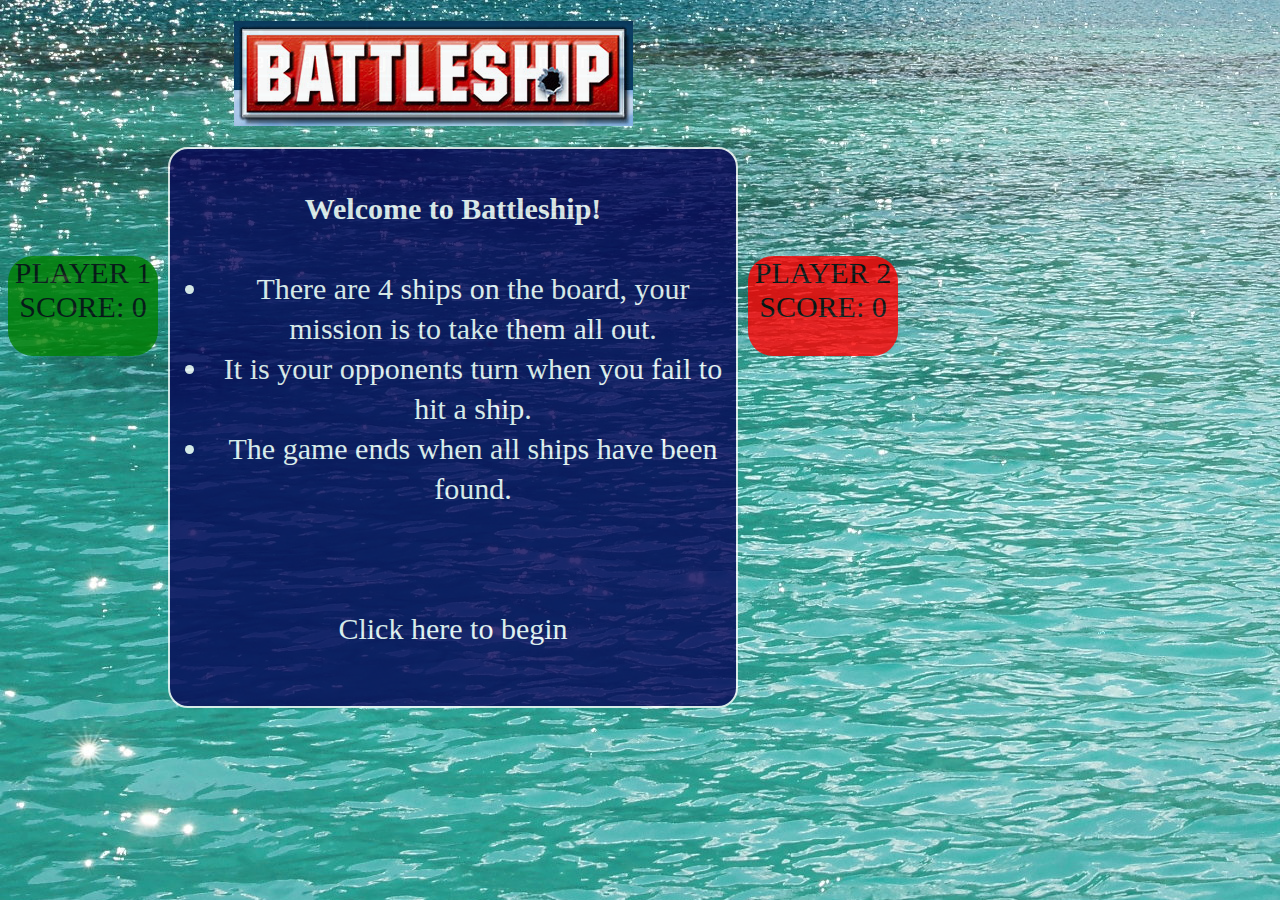
<file: index.html>
<!DOCTYPE html>
<html>
  <head>
    <title>Battleship!</title>
    <link rel="stylesheet" href="css/style.css">
    <script src="http://code.jquery.com/jquery-1.12.0.min.js"></script>
    <audio id='explosionSound' src="explosion.mp3"></audio>
  </head>
  <body background= 'ocean.jpg'>
    <div id= 'allpage'>
      <h1><img src="battleship.png"/></h1>
        <div id= 'allgame'>
          <div id= 'player2', class= 'score'>PLAYER 2 SCORE: 0</div>
            <div id= 'gameboard'>
              <div id='intro'>
                    <h4>Welcome to Battleship!</h4>
                      <ul>
                        <li>There are 4 ships on the board, your mission is to take them all out.</li>
                        <li>It is your opponents turn when you fail to hit a ship.</li>
                        <li>The game ends when all ships have been found.</li>
                      </ul><br>
                      <p>Click here to begin</p>
              </div>
              <div id='message'></div>
                <div id= 'rowG'>
                  <div id= 'g7', class= 'square'></div><div class= 'border'></div>
                  <div id= 'g6', class= 'square'></div><div class= 'border'></div>
                  <div id= 'g5', class= 'square'></div><div class= 'border'></div>
                  <div id= 'g4', class= 'square'></div><div class= 'border'></div>
                  <div id= 'g3', class= 'square'></div><div class= 'border'></div>
                  <div id= 'g2', class= 'square'></div><div class= 'border'></div>
                  <div id= 'g1', class= 'square'></div><div class= 'border'></div>
                  <div class= 'leftguide'>G</div>
                </div>
                  <div class= 'divider'></div>
                <div id= 'rowF'>
                  <div id= 'f7', class= 'square'></div><div class= 'border'></div>
                  <div id= 'f6', class= 'square'></div><div class= 'border'></div>
                  <div id= 'f5', class= 'square'></div><div class= 'border'></div>
                  <div id= 'f4', class= 'square'></div><div class= 'border'></div>
                  <div id= 'f3', class= 'square'></div><div class= 'border'></div>
                  <div id= 'f2', class= 'square'></div><div class= 'border'></div>
                  <div id= 'f1', class= 'square'></div><div class= 'border'></div>
                  <div class= 'leftguide'>F</div>
                </div>
                  <div class= 'divider'></div>
                <div id= 'rowE'>
                  <div id= 'e7', class= 'square'></div><div class= 'border'></div>
                  <div id= 'e6', class= 'square'></div><div class= 'border'></div>
                  <div id= 'e5', class= 'square'></div><div class= 'border'></div>
                  <div id= 'e4', class= 'square'></div><div class= 'border'></div>
                  <div id= 'e3', class= 'square'></div><div class= 'border'></div>
                  <div id= 'e2', class= 'square'></div><div class= 'border'></div>
                  <div id= 'e1', class= 'square'></div><div class= 'border'></div>
                  <div class= 'leftguide'>E</div>
                </div>
                  <div class= 'divider'></div>
                <div id= 'rowD'>
                  <div id= 'd7', class= 'square'></div><div class= 'border'></div>
                  <div id= 'd6', class= 'square'></div><div class= 'border'></div>
                  <div id= 'd5', class= 'square'></div><div class= 'border'></div>
                  <div id= 'd4', class= 'square'></div><div class= 'border'></div>
                  <div id= 'd3', class= 'square'></div><div class= 'border'></div>
                  <div id= 'd2', class= 'square'></div><div class= 'border'></div>
                  <div id= 'd1', class= 'square'></div><div class= 'border'></div>
                  <div class= 'leftguide'>D</div>
                </div>
                  <div class= 'divider'></div>
                <div id= 'rowC'>
                  <div id= 'c7', class= 'square'></div><div class= 'border'></div>
                  <div id= 'c6', class= 'square'></div><div class= 'border'></div>
                  <div id= 'c5', class= 'square'></div><div class= 'border'></div>
                  <div id= 'c4', class= 'square'></div><div class= 'border'></div>
                  <div id= 'c3', class= 'square'></div><div class= 'border'></div>
                  <div id= 'c2', class= 'square'></div><div class= 'border'></div>
                  <div id= 'c1', class= 'square'></div><div class= 'border'></div>
                  <div class= 'leftguide'>C</div>
                </div>
                  <div class= 'divider'></div>
                <div id= 'rowB'>
                  <div id= 'b7', class= 'square'></div><div class= 'border'></div>
                  <div id= 'b6', class= 'square'></div><div class= 'border'></div>
                  <div id= 'b5', class= 'square'></div><div class= 'border'></div>
                  <div id= 'b4', class= 'square'></div><div class= 'border'></div>
                  <div id= 'b3', class= 'square'></div><div class= 'border'></div>
                  <div id= 'b2', class= 'square'></div><div class= 'border'></div>
                  <div id= 'b1', class= 'square'></div><div class= 'border'></div>
                  <div class= 'leftguide'>B</div>
                </div>
                  <div class= 'divider'></div>
                <div id= 'rowA'>
                  <div id= 'a7', class= 'square'></div><div class= 'border'></div>
                  <div id= 'a6', class= 'square'></div><div class= 'border'></div>
                  <div id= 'a5', class= 'square'></div><div class= 'border'></div>
                  <div id= 'a4', class= 'square'></div><div class= 'border'></div>
                  <div id= 'a3', class= 'square'></div><div class= 'border'></div>
                  <div id= 'a2', class= 'square'></div><div class= 'border'></div>
                  <div id= 'a1', class= 'square'></div><div class= 'border'></div>
                  <div class= 'leftguide'>A</div>
                </div>
                  <div class= 'divider'></div>
                <div id= 'bottomGuide'>
                  <div class= 'lowGuide'>7</div>
                  <div class= 'lowGuide'>6</div>
                  <div class= 'lowGuide'>5</div>
                  <div class= 'lowGuide'>4</div>
                  <div class= 'lowGuide'>3</div>
                  <div class= 'lowGuide'>2</div>
                  <div class= 'lowGuide'>1</div>
                </div>

            </div>
        <div id= 'player1', class= 'score'>PLAYER 1 SCORE: 0</div>
      </div>

      <script type="text/javascript" src= 'js/app.js'></script>
  </body>
</html>
</file>
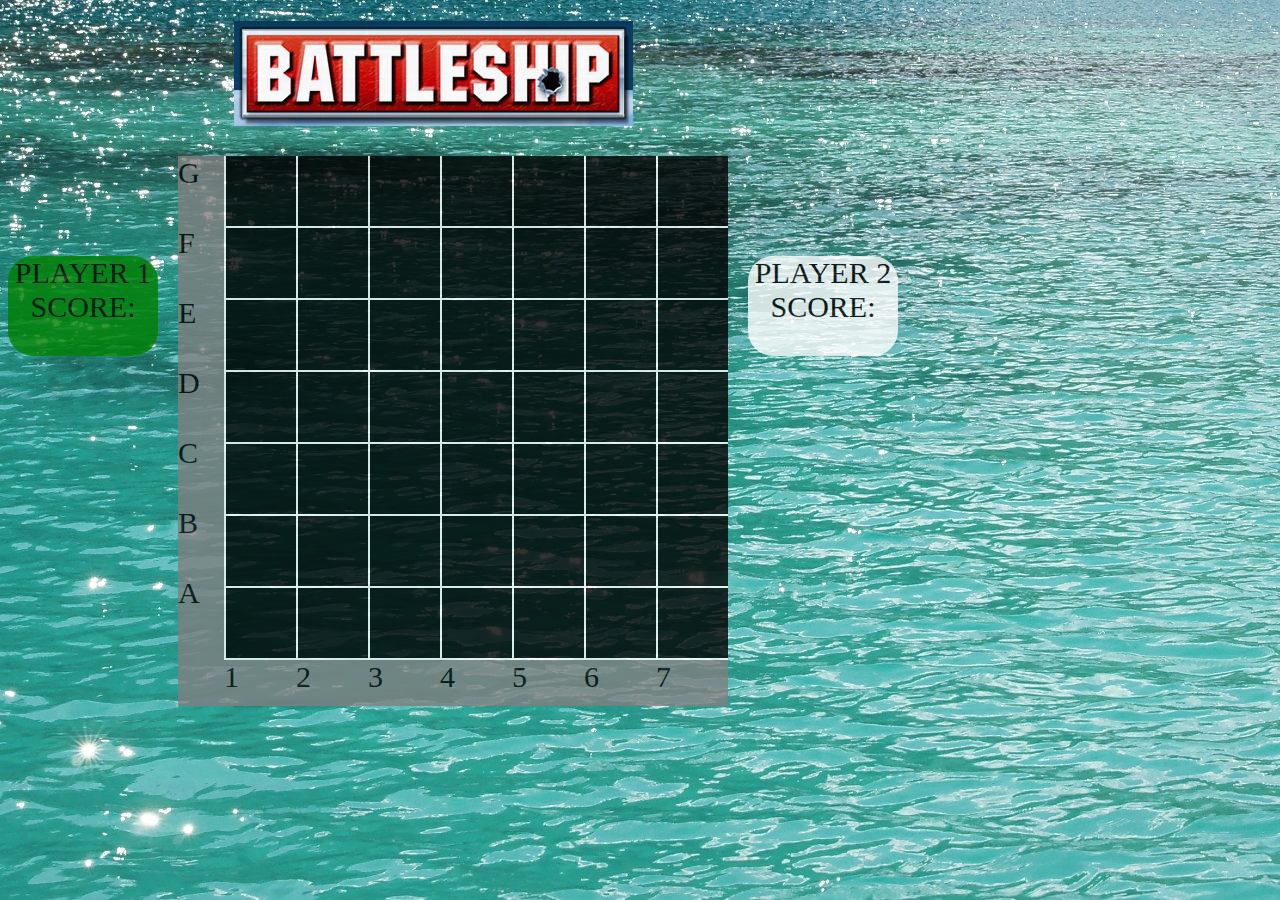
<file: Battleship!.html>
<!DOCTYPE html>
<!-- saved from url=(0051)file:///Users/Bryan/workspace/battleship/index.html -->
<html><head><meta http-equiv="Content-Type" content="text/html; charset=windows-1252">
    <title>Battleship!</title>
    <link rel="stylesheet" href="./Battleship!_files/style.css">
    <script src="./Battleship!_files/jquery-1.12.0.min.js"></script>
  </head>
  <body background="./Battleship!_files/ocean.jpg">
    <div id="allpage">
      <h1><img src="./Battleship!_files/battleship.png"></h1>
        <div id="allgame">
          <div id="player2" ,="" class="score">PLAYER 2 SCORE:</div>
            <div id="gameboard">
                <div id="rowG">
                  <div id="g7" ,="" class="square"></div><div class="border"></div>
                  <div id="g6" ,="" class="square"></div><div class="border"></div>
                  <div id="g5" ,="" class="square"></div><div class="border"></div>
                  <div id="g4" ,="" class="square"></div><div class="border"></div>
                  <div id="g3" ,="" class="square"></div><div class="border"></div>
                  <div id="g2" ,="" class="square"></div><div class="border"></div>
                  <div id="g1" ,="" class="square"></div><div class="border"></div>
                  <div class="leftguide">G</div>
                </div>
                  <div class="divider"></div>
                <div id="rowF">
                  <div id="f7" ,="" class="square"></div><div class="border"></div>
                  <div id="f6" ,="" class="square"></div><div class="border"></div>
                  <div id="f5" ,="" class="square ship"></div><div class="border"></div>
                  <div id="f4" ,="" class="square"></div><div class="border"></div>
                  <div id="f3" ,="" class="square"></div><div class="border"></div>
                  <div id="f2" ,="" class="square"></div><div class="border"></div>
                  <div id="f1" ,="" class="square"></div><div class="border"></div>
                  <div class="leftguide">F</div>
                </div>
                  <div class="divider"></div>
                <div id="rowE">
                  <div id="e7" ,="" class="square"></div><div class="border"></div>
                  <div id="e6" ,="" class="square"></div><div class="border"></div>
                  <div id="e5" ,="" class="square"></div><div class="border"></div>
                  <div id="e4" ,="" class="square"></div><div class="border"></div>
                  <div id="e3" ,="" class="square"></div><div class="border"></div>
                  <div id="e2" ,="" class="square"></div><div class="border"></div>
                  <div id="e1" ,="" class="square"></div><div class="border"></div>
                  <div class="leftguide">E</div>
                </div>
                  <div class="divider"></div>
                <div id="rowD">
                  <div id="d7" ,="" class="square"></div><div class="border"></div>
                  <div id="d6" ,="" class="square"></div><div class="border"></div>
                  <div id="d5" ,="" class="square"></div><div class="border"></div>
                  <div id="d4" ,="" class="square"></div><div class="border"></div>
                  <div id="d3" ,="" class="square"></div><div class="border"></div>
                  <div id="d2" ,="" class="square"></div><div class="border"></div>
                  <div id="d1" ,="" class="square"></div><div class="border"></div>
                  <div class="leftguide">D</div>
                </div>
                  <div class="divider"></div>
                <div id="rowC">
                  <div id="c7" ,="" class="square"></div><div class="border"></div>
                  <div id="c6" ,="" class="square"></div><div class="border"></div>
                  <div id="c5" ,="" class="square"></div><div class="border"></div>
                  <div id="c4" ,="" class="square"></div><div class="border"></div>
                  <div id="c3" ,="" class="square"></div><div class="border"></div>
                  <div id="c2" ,="" class="square"></div><div class="border"></div>
                  <div id="c1" ,="" class="square"></div><div class="border"></div>
                  <div class="leftguide">C</div>
                </div>
                  <div class="divider"></div>
                <div id="rowB">
                  <div id="b7" ,="" class="square"></div><div class="border"></div>
                  <div id="b6" ,="" class="square ship"></div><div class="border"></div>
                  <div id="b5" ,="" class="square"></div><div class="border"></div>
                  <div id="b4" ,="" class="square"></div><div class="border"></div>
                  <div id="b3" ,="" class="square"></div><div class="border"></div>
                  <div id="b2" ,="" class="square"></div><div class="border"></div>
                  <div id="b1" ,="" class="square ship"></div><div class="border"></div>
                  <div class="leftguide">B</div>
                </div>
                  <div class="divider"></div>
                <div id="rowA">
                  <div id="a7" ,="" class="square"></div><div class="border"></div>
                  <div id="a6" ,="" class="square"></div><div class="border"></div>
                  <div id="a5" ,="" class="square"></div><div class="border"></div>
                  <div id="a4" ,="" class="square"></div><div class="border"></div>
                  <div id="a3" ,="" class="square"></div><div class="border"></div>
                  <div id="a2" ,="" class="square"></div><div class="border"></div>
                  <div id="a1" ,="" class="square"></div><div class="border"></div>
                  <div class="leftguide">A</div>
                </div>
                  <div class="divider"></div>
                <div id="bottomGuide">
                  <div class="lowGuide">7</div>
                  <div class="lowGuide">6</div>
                  <div class="lowGuide">5</div>
                  <div class="lowGuide">4</div>
                  <div class="lowGuide">3</div>
                  <div class="lowGuide">2</div>
                  <div class="lowGuide">1</div>
                </div>

            </div>
        <div id="player1" ,="" class="score" style="background-color: green;">PLAYER 1 SCORE:</div>
      </div>

      <script type="text/javascript" src="./Battleship!_files/app.js"></script>
  

</div></body></html>
</file>
<file: css/style.css>
h1 {
  text-align: center;
}

#allpage {
  width: 850px;
  height: 675px;
}

#message {
    position: absolute;
    left: 239px;
    top: 274px;
    border: 2px solid white;
    height: 255px;
    width: 470px;
    background-color: #050256;
    color: white;
    font-size: 30px;
    text-align: center;
    line-height: 86px;
    border-radius: 20px;
}

#intro {
    position: absolute;
    left: 168px;
    top: 147px;
    border: 2px solid white;
    height: 557px;
    width: 566px;
    background-color: #050256;
    color: white;
    font-size: 30px;
    text-align: center;
    line-height: 40px;
    border-radius: 20px;
}

#allgame {
  width: 890px;
  height: 550px;
  /*background-color: blue;*/
  opacity: .8;
}

#gameboard {
  width: 550px;
  height: 550px;
  background-color: grey;
  float: right;
}

#player2 {
  float: right;
  height: 100px;
  width: 150px;
  background-color: red;
  margin-top: 100px;
  margin-left: 20px;
  font-size: 30px;
  font: arial;
  text-align: center;
  border-radius: 25px;
}

#player1 {
  float: right;
  height: 100px;
  width: 150px;
  background-color: grey;
  margin-top: 100px;
  margin-right: 20px;
  font-size: 30px;
  text-align: center;
  border-radius: 25px;
}

#rowG {
  width: 550px;
  height: 70px;
}

#rowF {
  width: 550px;
  height: 70px;
}

#rowE {
  width: 550px;
  height: 70px;
}

#rowD {
  width: 550px;
  height: 70px;
}

#rowC {
  width: 550px;
  height: 70px;
}

#rowB {
  width: 550px;
  height: 70px;
}

#rowA {
  width: 550px;
  height: 70px;
}

#bottomGuide {
  height: 46px;
  width: 504px;
  float: right;
}

.border {
  background-color: white;
  height: 70px;
  width: 2px;
  float: right;
}

.divider {
  background-color: white;
  height: 2px;
  width: 504px;
  float: right;
}

.square {
  float: right;
  background-color: black;
  width: 70px;
  height: 70px;
}

.leftguide {
  font-size: 30px;
  line-height: 3;
  text-align: center;
}

.lowGuide {
  font-size: 30px;
  width: 72px;
  float: right;
  text-align: center;
}
</file>
<file: Battleship!_files/style.css>
h1 {
  text-align: center;
}

#allpage {
  width: 850px;
  height: 675px;
}

#allgame {
  width: 890px;
  height: 550px;
  /*background-color: blue;*/
  opacity: .8;
}

#gameboard {
  width: 550px;
  height: 550px;
  background-color: grey;
  float: right;
}

#player2 {
  float: right;
  height: 100px;
  width: 150px;
  background-color: white;
  margin-top: 100px;
  margin-left: 20px;
  font-size: 30px;
  font: arial;
  text-align: center;
  border-radius: 25px;
}

#player1 {
  float: right;
  height: 100px;
  width: 150px;
  background-color: white;
  margin-top: 100px;
  margin-right: 20px;
  font-size: 30px;
  text-align: center;
  border-radius: 25px;
}

#rowG {
  width: 550px;
  height: 70px;
}

#rowF {
  width: 550px;
  height: 70px;
}

#rowE {
  width: 550px;
  height: 70px;
}

#rowD {
  width: 550px;
  height: 70px;
}

#rowC {
  width: 550px;
  height: 70px;
}

#rowB {
  width: 550px;
  height: 70px;
}

#rowA {
  width: 550px;
  height: 70px;
}

#bottomGuide {
  height: 46px;
  width: 504px;
  float: right;
}

.border {
  background-color: white;
  height: 70px;
  width: 2px;
  float: right;
}

.divider {
  background-color: white;
  height: 2px;
  width: 504px;
  float: right;
}

.square {
  float: right;
  background-color: black;
  width: 70px;
  height: 70px;
}

.leftguide {
  font-size: 30px;
}

.lowGuide {
  font-size: 30px;
  width: 72px;
  float: right;
}
</file>
